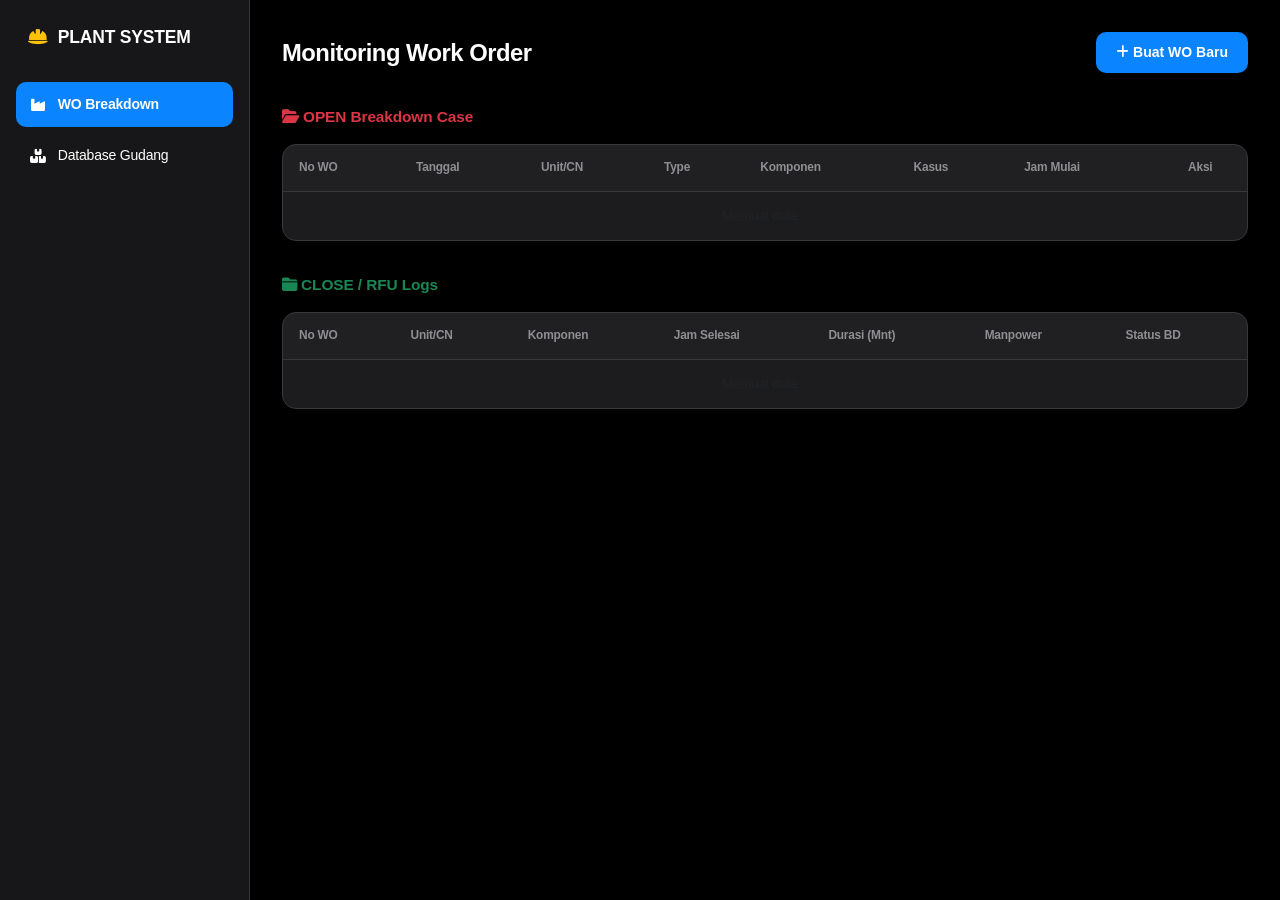
<file: index.html>
<!DOCTYPE html>
<html lang="en">
<head>
  <meta charset="utf-8" />
  <title>PLANT SYSTEM</title>
  <meta name="viewport" content="width=device-width, initial-scale=1" />
  <link href="https://cdn.jsdelivr.net/npm/bootstrap@5.3.3/dist/css/bootstrap.min.css" rel="stylesheet" />
  <link rel="stylesheet" href="https://cdnjs.cloudflare.com/ajax/libs/font-awesome/6.4.2/css/all.min.css" />
  
  <!-- HUBUNGKAN KE FILE STYLE.CSS DI GITHUB ANDA -->
  <link rel="stylesheet" href="style.css" />
</head>
<body>

  <div class="loading-overlay d-none" id="loadingOverlay">
    <div class="spinner"></div>
    <div class="fw-bold text-light" id="loadingText">Menghubungkan ke Server...</div>
  </div>

  <!-- NAVIGATION SIDEBAR (iOS STYLE) -->
  <div class="sidebar">
    <div class="sidebar-brand"><i class="fa fa-helmet-safety text-warning"></i> PLANT SYSTEM</div>
    <ul class="nav flex-column p-0 m-0">
      <li><a href="#" class="nav-link active" id="menu-plant" onclick="switchTab('wo')"><i class="fa fa-industry"></i> WO Breakdown</a></li>
      <li><a href="#" class="nav-link" id="menu-inventory" onclick="switchTab('inventory')"><i class="fa fa-boxes-stacked"></i> Database Gudang</a></li>
    </ul>
  </div>

  <!-- APPLICATION FRAMEWORK SURFACE -->
  <div class="main-container" id="mainApp">
    
    <!-- MODULE INTERFACE 1: WORK ORDERS -->
    <div id="plant-wo-content">
      <div class="dashboard-title d-flex flex-column flex-md-row justify-content-between align-items-md-center gap-3">
        <span>Monitoring Work Order</span>
        <button class="btn btn-main" id="btnShowFormWO"><i class="fa fa-plus"></i> Buat WO Baru</button>
      </div>

      <div class="section-title text-danger"><i class="fa fa-folder-open"></i> OPEN Breakdown Case</div>
      <div class="table-responsive">
        <table class="main-table">
          <thead>
            <tr>
              <th>No WO</th><th>Tanggal</th><th>Unit/CN</th><th>Type</th><th>Komponen</th><th>Kasus</th><th>Jam Mulai</th><th class="text-center">Aksi</th>
            </tr>
          </thead>
          <tbody id="mainTableBodyOpen">
            <tr><td colspan="8" class="text-center text-muted">Memuat data...</td></tr>
          </tbody>
        </table>
      </div>

      <div class="section-title text-success"><i class="fa fa-folder-closed"></i> CLOSE / RFU Logs</div>
      <div class="table-responsive">
        <table class="main-table">
          <thead>
            <tr>
              <th>No WO</th><th>Unit/CN</th><th>Komponen</th><th>Jam Selesai</th><th>Durasi (Mnt)</th><th>Manpower</th><th>Status BD</th>
            </tr>
          </thead>
          <tbody id="mainTableBodyClose">
            <tr><td colspan="7" class="text-center text-muted">Memuat data...</td></tr>
          </tbody>
        </table>
      </div>
    </div>

    <!-- MODULE INTERFACE 2: INVENTORY -->
    <div id="inventory-content" class="d-none">
      <div class="dashboard-title d-flex flex-column flex-md-row justify-content-between align-items-md-center gap-3">
        <span>Logistik Suku Cadang</span>
        <div class="d-flex gap-2">
          <button class="btn btn-apple-primary btn-sm" data-bs-toggle="modal" data-bs-target="#modalMasterBarangBaru"><i class="fa fa-plus-circle"></i> Item Baru</button>
          <button class="btn btn-apple-success btn-sm px-3" data-bs-toggle="modal" data-bs-target="#modalBarangMasuk"><i class="fa fa-cart-plus"></i> Barang Masuk</button>
        </div>
      </div>
      <div class="table-responsive">
        <table class="main-table">
          <thead>
            <tr>
              <th>Item ID</th><th>Nama Item</th><th>Part No</th><th>Persamaan 1/2</th><th>Satuan</th><th>Kategori</th><th>Stok Fisik</th><th>Available Stock</th><th>Harga Update</th>
            </tr>
          </thead>
          <tbody id="dbBarangTableBody">
            <tr><td colspan="9" class="text-center text-muted">Memuat database gudang...</td></tr>
          </tbody>
        </table>
      </div>
    </div>

    <!-- MODAL: REGISTER NEW MASTER ITEM -->
    <div class="modal fade" id="modalMasterBarangBaru" tabindex="-1">
      <div class="modal-dialog modal-dialog-centered">
        <div class="modal-content">
          <form id="formMasterBarangBaru" autocomplete="off">
            <div class="modal-header">
              <h5 class="modal-title"><i class="fa fa-box text-primary"></i> Daftarkan Item Baru</h5>
              <button type="button" class="btn-close btn-close-white" data-bs-dismiss="modal"></button>
            </div>
            <div class="modal-body">
              <div class="row">
                <div class="col-6 mb-3"><label class="form-label">Item ID Baru</label><input type="text" class="form-control" id="mItemId" placeholder="ITM-001" required></div>
                <div class="col-6 mb-3"><label class="form-label">Kategori</label><input type="text" class="form-control" id="mKategori" placeholder="Hose" required></div>
              </div>
              <div class="mb-3"><label class="form-label">Nama Barang</label><input type="text" class="form-control" id="mItem" required></div>
              <div class="mb-3"><label class="form-label">Part No</label><input type="text" class="form-control" id="mPartNo" required></div>
              <div class="row">
                <div class="col-6 mb-3"><label class="form-label">Persamaan 1</label><input type="text" class="form-control" id="mPersamaan1" placeholder="-"></div>
                <div class="col-6 mb-3"><label class="form-label">Persamaan 2</label><input type="text" class="form-control" id="mPersamaan2" placeholder="-"></div>
              </div>
              <div class="row">
                <div class="col-6 mb-3"><label class="form-label">Satuan</label><input type="text" class="form-control" id="mSatuan" placeholder="pcs" required></div>
                <div class="col-6 mb-3"><label class="form-label">Harga Awal</label><input type="text" class="form-control" id="mHarga" value="Rp 0" required></div>
              </div>
              <div class="mb-2"><label class="form-label">Stok Awal Fisik</label><input type="number" class="form-control" id="mStock" value="0" min="0"></div>
            </div>
            <div class="modal-footer">
              <button type="submit" class="btn btn-apple-primary w-100">Daftarkan Suku Cadang</button>
            </div>
          </form>
        </div>
      </div>
    </div>

    <!-- MODAL: INPUT INVENTORY IN (RESTOCK) -->
    <div class="modal fade" id="modalBarangMasuk" tabindex="-1">
      <div class="modal-dialog modal-dialog-centered">
        <div class="modal-content">
          <form id="formBarangMasuk" autocomplete="off">
            <div class="modal-header">
              <h5 class="modal-title"><i class="fa fa-truck-loading text-success"></i> Catat Logistik Masuk</h5>
              <button type="button" class="btn-close btn-close-white" data-bs-dismiss="modal"></button>
            </div>
            <div class="modal-body">
              <div class="row">
                <div class="col-6 mb-3"><label class="form-label">Tanggal Beli</label><input type="date" class="form-control" id="bmDate" required></div>
                <div class="col-6 mb-3"><label class="form-label">Item ID</label><input type="text" class="form-control" id="bmItemId" placeholder="Cari Item ID..." list="itemIdSuggest" required></div>
              </div>
              <div class="mb-3"><label class="form-label">Nama Item</label><input type="text" class="form-control" id="bmItem" required></div>
              <div class="row">
                <div class="col-6 mb-3"><label class="form-label">Part No</label><input type="text" class="form-control" id="bmPartNo" required></div>
                <div class="col-6 mb-3"><label class="form-label">Merk / Brand</label><input type="text" class="form-control" id="bmMerk" placeholder="Genuine"></div>
              </div>
              <div class="mb-3"><label class="form-label">Vendor / Supplier</label><input type="text" class="form-control" id="bmVendor" required></div>
              <div class="row">
                <div class="col-4 mb-3"><label class="form-label">Qty</label><input type="number" class="form-control" id="bmQty" value="1" min="1" required></div>
                <div class="col-4 mb-3"><label class="form-label">Satuan</label><input type="text" class="form-control" id="bmSatuan" placeholder="pcs" required></div>
                <div class="col-4 mb-3"><label class="form-label">Kategori</label><input type="text" class="form-control" id="bmKategori" placeholder="Filter"></div>
              </div>
              <div class="mb-2"><label class="form-label">Harga Satuan</label><input type="text" class="form-control" id="bmPrice" value="Rp 0" required></div>
            </div>
            <div class="modal-footer">
              <button type="submit" class="btn btn-apple-success w-100">Simpan Log Masuk & Sinkronisasi</button>
            </div>
          </form>
        </div>
      </div>
    </div>

    <!-- MODAL MASTER CONTROL: FORM INPUT & CLOSE WORK ORDER -->
    <div class="modal fade" id="modalFormWO" tabindex="-1">
      <div class="modal-dialog modal-lg modal-dialog-centered">
        <div class="modal-content">
          <form id="mainWOForm" autocomplete="off">
            <div class="modal-header">
              <h5 class="modal-title" id="modalWOTitle">Form Input Operasional WO</h5>
              <button type="button" class="btn-close btn-close-white" data-bs-dismiss="modal"></button>
            </div>
            <div class="modal-body" style="max-height: 70vh; overflow-y: auto;">
              <div class="row">
                <div class="col-md-4 mb-3"><label class="form-label">No WO</label><input type="text" class="form-control" id="inNoWo" required></div>
                <div class="col-md-4 mb-3"><label class="form-label">Tanggal</label><input type="date" class="form-control" id="inTanggal" required></div>
                <div class="col-md-4 mb-3"><label class="form-label">Unit/CN</label><input type="text" class="form-control" id="inUnit" required></div>
              </div>
              <div class="row">
                <div class="col-md-4 mb-3"><label class="form-label">Type Unit</label><input type="text" class="form-control" id="inType" required></div>
                <div class="col-md-4 mb-3"><label class="form-label">Komponen</label><input type="text" class="form-control" id="inKomponen" required></div>
                <div class="col-md-4 mb-3"><label class="form-label">Sub Komponen</label><input type="text" class="form-control" id="inSubKomponen"></div>
              </div>
              <div class="mb-3"><label class="form-label">Deskripsi Kerusakan Awal</label><textarea class="form-control" id="inDeskripsi" rows="2" required></textarea></div>
              <div class="row">
                <div class="col-md-6 mb-3"><label class="form-label">Jam Mulai Breakdown</label><input type="time" class="form-control" id="inJamMulai" required></div>
                <div class="col-md-6 mb-3"><label class="form-label">Status Breakdown Case</label><select class="form-select" id="inStatusBD"><option value="Breakdown">Breakdown</option><option value="RFU">RFU</option></select></div>
              </div>
              
              <!-- CLOSING WORK ORDER SUB PANEL -->
              <div id="closeWOPanel" class="p-3 my-3 rounded d-none" style="background: rgba(0,0,0,0.2); border: 0.5px solid var(--ios-border);">
                <h6 class="text-warning mb-3"><i class="fa fa-wrench"></i> Formulir Penutupan Kasus (Close RFU)</h6>
                <div class="row">
                  <div class="col-md-6 mb-3"><label class="form-label">Jam Selesai Perbaikan</label><input type="time" class="form-control" id="inJamSelesai"></div>
                  <div class="col-md-6 mb-3"><label class="form-label">Status Hasil Pekerjaan</label><select class="form-select" id="inStatusKerja"><option value="Belum Selesai">Belum Selesai</option><option value="Selesai">Selesai (RFU)</option></select></div>
                </div>
                <div class="mb-3"><label class="form-label">Deskripsi Tindakan Lapangan</label><textarea class="form-control" id="inDescKerja" rows="2"></textarea></div>
                <div class="mb-3"><label class="form-label">Manpower (Pisahkan dengan Koma)</label><input type="text" class="form-control" id="inManpower" placeholder="Budi, Joko"></div>
                
                <!-- INNER PANEL SPHAREPART CONSUMPTION -->
                <div class="p-3 rounded" style="background: var(--ios-card); border: 0.5px solid var(--ios-border);">
                  <span class="d-block small text-info fw-bold mb-2">Input Suku Cadang Terpakai (Part Instal)</span>
                  <div class="row g-2">
                    <div class="col-md-3"><input type="text" class="form-control form-control-sm" id="matItemId" list="itemIdSuggest" placeholder="Cari Item ID..."></div>
                    <div class="col-md-3"><input type="text" class="form-control form-control-sm" id="matNama" placeholder="Nama Barang"></div>
                    <div class="col-md-3"><input type="text" class="form-control form-control-sm" id="matPartNo" placeholder="Part No"></div>
                    <div class="col-md-1"><input type="number" class="form-control form-control-sm" id="matQty" value="1" min="1"></div>
                    <div class="col-md-2"><input type="text" class="form-control form-control-sm" id="matSatuan" placeholder="pcs"></div>
                  </div>
                  <div class="row g-2 mt-2">
                    <div class="col-md-4"><input type="text" class="form-control form-control-sm" id="matHarga" value="Rp 0"></div>
                    <div class="col-md-4"><select class="form-select form-select-sm" id="matStatusMat"><option value="Terinstal">Terinstal</option><option value="Booking">Booking</option></select></div>
                    <div class="col-md-4"><button type="button" class="btn btn-info btn-sm w-100 fw-bold text-white" id="btnAddMaterial">Pasang Part</button></div>
                  </div>
                  <div class="table-responsive mt-3">
                    <table class="table table-dark table-sm small mb-0">
                      <thead><tr><th>Item ID</th><th>Nama Barang</th><th>Part No</th><th>Qty</th><th>Harga</th><th>Status</th><th class="text-center">Aksi</th></tr></thead>
                      <tbody id="materialListTableBody"></tbody>
                    </table>
                  </div>
                </div>
              </div>
            </div>
            <div class="modal-footer">
              <button type="submit" class="btn btn-apple-primary w-100" id="btnSubmitWO">Simpan Data Transaksi</button>
            </div>
          </form>
        </div>
      </div>
    </div>
  </div>

  <!-- SUGGESTION LIST SYSTEM FOR AUTOCOMPLETE -->
  <datalist id="itemIdSuggest"></datalist>

  <script src="https://cdn.jsdelivr.net/npm/bootstrap@5.3.3/dist/js/bootstrap.bundle.min.js"></script>
  <script>
    // =========================================================================
// =========================================================================
    // TEMPELKAN WEB APP URL GOOGLE SCRIPT ANDA DI BAWAH INI
    // =========================================================================
    const SCRIPT_URL = "https://script.google.com/macros/s/AKfycbwDz2f-scRyg-OVFNO4JX8evvRzm0Y--LQKGYSdfg90mldMwxlQbdTmh4E1-0tqNEVVfw/exec";

    let woData = [];
    let dbBarangData = [];
    let currentMaterials = [];
    let isEditMode = false;
    let isEditInventoryMode = false; // Deklarasikan di scope global luar
    let modalWOObj = null;

    // Fungsi Jembatan untuk Mengirim Data dari GitHub ke Google Script (doPost) via Fetch API
    async function sampaikanKeServer(actionName, dataPayload = {}) {
      try {
        let response = await fetch(SCRIPT_URL, {
          method: "POST",
          mode: "cors",
          headers: { "Content-Type": "text/plain" },
          body: JSON.stringify({ action: actionName, data: dataPayload })
        });
        let resultText = await response.text();
        return JSON.parse(resultText);
      } catch (err) {
        return { status: "error", message: err.toString() };
      }
    }

    // ==================== DAFTAR FUNGSI GLOBAL (DILUAR EVENT LISTENERS) ====================
    
    // 1. OPERASIONAL WORK ORDER
    window.pemicuEditWO = function(nowo) {
      isEditMode = true;
      let wo = woData.find(w => w.nowo === nowo);
      if(!wo) return;

      document.getElementById('modalWOTitle').innerText = "Edit Data WO: " + nowo;
      document.getElementById('inNoWo').value = wo.nowo;
      document.getElementById('inTanggal').value = wo.tanggal;
      document.getElementById('inUnit').value = wo.unit;
      document.getElementById('inType').value = wo.type;
      document.getElementById('inKomponen').value = wo.komponen;
      document.getElementById('inSubKomponen').value = wo.subkomponen || "";
      document.getElementById('inDeskripsi').value = wo.deskripsi;
      document.getElementById('inJamMulai').value = wo.jamMulai;
      document.getElementById('inStatusBD').value = wo.status || "Breakdown";
      
      toggleWOFields(false); 
      document.getElementById('inNoWo').setAttribute('readonly', true);

      if(wo.status === "Breakdown") {
        document.getElementById('closeWOPanel').classList.add('d-none');
      } else {
        document.getElementById('closeWOPanel').classList.remove('d-none');
        document.getElementById('inJamSelesai').value = wo.jamSelesai || "";
        document.getElementById('inStatusKerja').value = wo.statusPekerjaan || "Selesai";
        document.getElementById('inDescKerja').value = wo.descPekerjaan || "";
        document.getElementById('inManpower').value = (wo.manpowerArr || []).join(", ");
      }

      currentMaterials = JSON.parse(JSON.stringify(wo.materialArr || []));
      renderMaterialSubTable();
      modalWOObj.show();
    };

    window.pemicuHapusWO = async function(nowo) {
      if(!confirm("Hapus Permanen No WO: " + nowo + " beserta relasi sparepart terpasang?")) return;
      showLoading(true, "Menghapus Transaksi WO...");
      let res = await sampaikanKeServer("delete_wo", { nowo: nowo });
      showLoading(false);
      if(res.status === "success") { alert("Data WO Berhasil Dihapus!"); refreshAllData(); }
      else { alert("Gagal: " + res.message); }
    };

    // 2. OPERASIONAL DATABASE INVENTORY
    window.pemicuEditInventory = function(itemId) {
      isEditInventoryMode = true;
      let item = dbBarangData.find(i => String(i["Item ID"]).trim() === itemId.trim());
      if(!item) return;

      document.getElementById('mItemId').value = item["Item ID"];
      document.getElementById('mItemId').setAttribute('readonly', true); 
      document.getElementById('mItem').value = item["Item"] || "";
      document.getElementById('mPartNo').value = item["Part-No"] || item["Part No"] || "";
      document.getElementById('mPersamaan1').value = item["Persamaan1"] || "";
      document.getElementById('mPersamaan2').value = item["Persamaan2"] || "";
      document.getElementById('mSatuan').value = item["Satuan"] || "";
      document.getElementById('mKategori').value = item["Kategori"] || "";
      document.getElementById('mStock').value = item["Stock"] || 0;
      document.getElementById('mHarga').value = formatRupiah(item["HARGA UPDATE"] || 0);

      let modalMaster = new bootstrap.Modal(document.getElementById('modalMasterBarangBaru'));
      document.getElementById('modalMasterBarangBaru').querySelector('.modal-title').innerText = "Edit Suku Cadang Master";
      modalMaster.show();
    };

    window.pemicuHapusInventory = async function(itemId) {
      if(!confirm("PERINGATAN: Menghapus Item ID [" + itemId + "] akan menghilangkan baris master suku cadang ini dari database. Lanjutkan?")) return;
      showLoading(true, "Menghapus Item Master...");
      let res = await sampaikanKeServer("delete_inventory", { itemId: itemId });
      showLoading(false);
      if(res.status === "success") { alert("Item Berhasil Dihapus dari Gudang!"); refreshAllData(); }
      else { alert("Gagal: " + res.message); }
    };

    // ==================== BINDING DOM EVENT LISTENER ====================
    document.addEventListener('DOMContentLoaded', () => {
      modalWOObj = new bootstrap.Modal(document.getElementById('modalFormWO'));
      
      refreshAllData();

      setupRupiahMasking('mHarga');
      setupRupiahMasking('bmPrice');
      setupRupiahMasking('matHarga');

      document.getElementById('btnShowFormWO').addEventListener('click', () => {
        isEditMode = false;
        document.getElementById('modalWOTitle').innerText = "Buat Transaksi WO Baru";
        document.getElementById('mainWOForm').reset();
        toggleWOFields(false);
        currentMaterials = [];
        renderMaterialSubTable();
        document.getElementById('closeWOPanel').classList.add('d-none');
        modalWOObj.show();
      });

      document.getElementById('btnAddMaterial').addEventListener('click', (e) => {
        e.preventDefault(); 
        const itemId = document.getElementById('matItemId').value.trim();
        const nama = document.getElementById('matNama').value.trim();
        const partNo = document.getElementById('matPartNo').value.trim();
        const qty = Number(document.getElementById('matQty').value) || 1;
        const harga = parseRupiah(document.getElementById('matHarga').value);
        const statusMat = document.getElementById('matStatusMat').value;
        const satuan = document.getElementById('matSatuan').value.trim() || "pcs";

        if(!nama) {
          alert("Nama Suku cadang wajib terisi!");
          return;
        }

        currentMaterials.push({ itemId, nama, partNo, qty, harga, statusMat, satuan });
        renderMaterialSubTable();

        document.getElementById('matItemId').value = '';
        document.getElementById('matNama').value = '';
        document.getElementById('matPartNo').value = '';
        document.getElementById('matQty').value = '1';
        document.getElementById('matHarga').value = 'Rp 0';
        document.getElementById('matSatuan').value = '';
        document.getElementById('matStatusMat').selectedIndex = 0;
      });

      document.getElementById('bmItemId').addEventListener('input', function() {
        const match = dbBarangData.find(i => String(i["Item ID"]).trim() === this.value.trim());
        if(match) {
          document.getElementById('bmItem').value = match["Item"] || "";
          document.getElementById('bmPartNo').value = match["Part-No"] || match["Part No"] || "";
          document.getElementById('bmSatuan').value = match["Satuan"] || "";
          document.getElementById('bmKategori').value = match["Kategori"] || "";
          document.getElementById('bmPrice').value = formatRupiah(match["HARGA UPDATE"] || 0);
        }
      });

      document.getElementById('matItemId').addEventListener('input', function() {
        const match = dbBarangData.find(i => String(i["Item ID"]).trim() === this.value.trim());
        if(match) {
          document.getElementById('matNama').value = match["Item"] || "";
          document.getElementById('matPartNo').value = match["Part-No"] || match["Part No"] || "";
          document.getElementById('matSatuan').value = match["Satuan"] || "";
          document.getElementById('matHarga').value = formatRupiah(match["HARGA UPDATE"] || 0);
        }
      });

      // Handler Submit Form WO
      document.getElementById('mainWOForm').addEventListener('submit', async function(e){
        e.preventDefault();
        showLoading(true, "Sinkronisasi Server Transaksi...");

        let payload = {
          nowo: document.getElementById('inNoWo').value,
          tanggal: document.getElementById('inTanggal').value,
          unit: document.getElementById('inUnit').value,
          type: document.getElementById('inType').value,
          komponen: document.getElementById('inKomponen').value,
          subkomponen: document.getElementById('inSubKomponen').value,
          deskripsi: document.getElementById('inDeskripsi').value,
          jamMulai: document.getElementById('inJamMulai').value,
          status: document.getElementById('inStatusBD').value,
          jamSelesai: document.getElementById('inJamSelesai').value || "",
          statusKerja: document.getElementById('inStatusKerja').value || "Belum Selesai",
          descKerja: document.getElementById('inDescKerja').value || "",
          manpower: document.getElementById('inManpower').value || "",
          materialArr: currentMaterials
        };

        if(isEditMode && payload.statusKerja === "Selesai") {
          payload.status = "RFU";
        }

        let actionType = isEditMode ? "close" : "create";
        
        let res = await sampaikanKeServer(actionType, payload);
        showLoading(false);
        if(res.status === "success") {
          alert("Data Transaksi WO Berhasil Diperbarui!");
          modalWOObj.hide();
          document.getElementById('mainWOForm').reset();
          currentMaterials = [];
          refreshAllData();
        } else {
          alert("Error Server: " + res.message);
        }
      });

      // Handler Register & Update Item Baru (Intercepted)
      document.getElementById('formMasterBarangBaru').addEventListener('submit', async function(e) {
        e.preventDefault();
        
        if(isEditInventoryMode) {
          // JALUR UPDATE JIKA SEDANG MODE EDIT
          showLoading(true, "Memperbarui Data Master Suku Cadang...");
          let payload = {
            itemId: document.getElementById('mItemId').value,
            item: document.getElementById('mItem').value,
            partNo: document.getElementById('mPartNo').value,
            persamaan1: document.getElementById('mPersamaan1').value,
            persamaan2: document.getElementById('mPersamaan2').value,
            satuan: document.getElementById('mSatuan').value,
            kategori: document.getElementById('mKategori').value,
            stock: document.getElementById('mStock').value,
            harga: parseRupiah(document.getElementById('mHarga').value)
          };

          let res = await sampaikanKeServer("update_inventory", payload);
          showLoading(false);
          if(res.status === "success") {
            alert("Data Suku Cadang Berhasil Diupdate!");
            bootstrap.Modal.getInstance(document.getElementById('modalMasterBarangBaru')).hide();
            document.getElementById('formMasterBarangBaru').reset();
            document.getElementById('mItemId').removeAttribute('readonly');
            isEditInventoryMode = false;
            refreshAllData();
          } else {
            alert("Error Server: " + res.message);
          }
        } else {
          // JALUR BUAT BARU JIKA TIDAK SEDANG EDIT MODE
          showLoading(true, "Mendaftarkan Item Baru...");
          let payload = {
            itemId: document.getElementById('mItemId').value,
            item: document.getElementById('mItem').value,
            partNo: document.getElementById('mPartNo').value,
            persamaan1: document.getElementById('mPersamaan1').value,
            persamaan2: document.getElementById('mPersamaan2').value,
            satuan: document.getElementById('mSatuan').value,
            kategori: document.getElementById('mKategori').value,
            stock: document.getElementById('mStock').value,
            harga: parseRupiah(document.getElementById('mHarga').value)
          };

          let res = await sampaikanKeServer("add_new_item", payload);
          showLoading(false);
          if(res.status === "success") {
            alert("Berhasil mendaftarkan item baru!");
            bootstrap.Modal.getInstance(document.getElementById('modalMasterBarangBaru')).hide();
            document.getElementById('formMasterBarangBaru').reset();
            refreshAllData();
          } else {
            alert("Error Server: " + res.message);
          }
        }
      });

      // Handler Log Barang Masuk
      document.getElementById('formBarangMasuk').addEventListener('submit', async function(e) {
        e.preventDefault();
        showLoading(true, "Memproses Restock Logistik...");
        
        let payload = {
          date: document.getElementById('bmDate').value,
          itemId: document.getElementById('bmItemId').value,
          item: document.getElementById('bmItem').value,
          partNo: document.getElementById('bmPartNo').value,
          merk: document.getElementById('bmMerk').value,
          vendor: document.getElementById('bmVendor').value,
          qty: document.getElementById('bmQty').value,
          satuan: document.getElementById('bmSatuan').value,
          kategori: document.getElementById('bmKategori').value,
          price: parseRupiah(document.getElementById('bmPrice').value)
        };

        let res = await sampaikanKeServer("restock_inventory", payload);
        showLoading(false);
        if(res.status === "success") {
          alert("Stok barang berhasil ditambahkan!");
          bootstrap.Modal.getInstance(document.getElementById('modalBarangMasuk')).hide();
          document.getElementById('formBarangMasuk').reset();
          refreshAllData();
        } else {
          alert("Error Server: " + res.message);
        }
      });
    });

    // ==================== OPERASI RENDER TABEL & UTILITY ====================
    async function refreshAllData() {
      showLoading(true, "Sinkronisasi Database...");
      
      let resWO = await sampaikanKeServer("read_wo");
      if(resWO.status === "success") {
        woData = resWO.data || [];
        renderWOTables();
      }
      
      let resInv = await sampaikanKeServer("read_inventory");
      showLoading(false);
      if(resInv.status === "success") {
        dbBarangData = resInv.data || [];
        renderInventoryTable(dbBarangData);
      }
    }

    function toggleWOFields(disable) {
      const fields = ['inNoWo', 'inTanggal', 'inUnit', 'inType', 'inKomponen', 'inSubKomponen', 'inDeskripsi', 'inJamMulai'];
      fields.forEach(f => {
        if(disable) document.getElementById(f).setAttribute('readonly', true);
        else document.getElementById(f).removeAttribute('readonly');
      });
      document.getElementById('inStatusBD').disabled = disable;
    }

    function renderInventoryTable(data) {
      const tbody = document.getElementById("dbBarangTableBody");
      const datalist = document.getElementById("itemIdSuggest");

      if(!data || data.length === 0) {
        tbody.innerHTML = `<tr><td colspan="10" class="text-center text-muted">Database Kosong</td></tr>`;
        return;
      }

      tbody.innerHTML = data.map(item => {
        let stock = Number(item["Stock"]) || 0;
        let avail = Number(item["Available Stock"] || item["Avaliable Stock"]) || 0;
        let style = avail <= 0 ? 'text-danger fw-bold' : avail <= 2 ? 'text-warning fw-bold' : '';
        let cleanId = String(item["Item ID"]).trim();

        return `
          <tr>
            <td class="text-info fw-bold">${cleanId || "-"}</td>
            <td>${item["Item"] || "-"}</td>
            <td>${item["Part-No"] || item["Part No"] || "-"}</td>
            <td>${item["Persamaan1"] || "-"} / ${item["Persamaan2"] || "-"}</td>
            <td>${item["Satuan"] || "-"}</td>
            <td><span class="badge bg-secondary">${item["Kategori"] || "-"}</span></td>
            <td>${stock}</td>
            <td class="${style}">${avail}</td>
            <td>${formatRupiah(item["HARGA UPDATE"] || 0)}</td>
            <td class="text-center">
              <div class="d-flex gap-1 justify-content-center">
                <button class="btn btn-apple-primary btn-sm px-2" onclick="pemicuEditInventory('${cleanId}')"><i class="fa fa-edit"></i></button>
                <button class="btn btn-apple-danger btn-sm px-2" onclick="pemicuHapusInventory('${cleanId}')"><i class="fa fa-trash"></i></button>
              </div>
            </td>
          </tr>
        `;
      }).join("");

      if(datalist) {
        datalist.innerHTML = data.map(i =>
          `<option value="${i["Item ID"]}">${i["Item"]} [${i["Part-No"] || i["Part No"] || "-"}]</option>`
        ).join("");
      }
    }

    function renderWOTables() {
      const openT = document.getElementById('mainTableBodyOpen');
      const closeT = document.getElementById('mainTableBodyClose');
      let openHTML = "";
      let closeHTML = "";

      woData.forEach(wo => {
        if(wo.status !== "RFU") {
          openHTML += `
            <tr>
              <td class="fw-bold text-primary">${wo.nowo}</td>
              <td>${wo.tanggal}</td>
              <td><span class="badge bg-secondary">${wo.unit}</span></td>
              <td>${wo.type}</td>
              <td>${wo.komponen}</td>
              <td>${wo.deskripsi}</td>
              <td>${wo.jamMulai}</td>
              <td class="text-center">
                <div class="d-flex gap-1 justify-content-center">
                  <button class="btn btn-apple-success btn-sm px-2" onclick="openFormClose('${wo.nowo}')">Close</button>
                  <button class="btn btn-apple-primary btn-sm px-2" onclick="pemicuEditWO('${wo.nowo}')"><i class="fa fa-edit"></i></button>
                  <button class="btn btn-apple-danger btn-sm px-2" onclick="pemicuHapusWO('${wo.nowo}')"><i class="fa fa-trash"></i></button>
                </div>
              </td>
            </tr>`;
        } else {
          closeHTML += `
            <tr>
              <td class="text-muted">${wo.nowo}</td>
              <td><span class="badge bg-secondary">${wo.unit}</span></td>
              <td>${wo.komponen}</td>
              <td>${wo.jamSelesai || '-'}</td>
              <td>${wo.durasiMenit || '-'}</td>
              <td>${(wo.manpowerArr || []).join(", ")}</td>
              <td><span class="badge bg-success">RFU</span></td>
              <td class="text-center">
                <div class="d-flex gap-1 justify-content-center">
                  <button class="btn btn-apple-primary btn-sm px-2" onclick="pemicuEditWO('${wo.nowo}')"><i class="fa fa-edit"></i></button>
                  <button class="btn btn-apple-danger btn-sm px-2" onclick="pemicuHapusWO('${wo.nowo}')"><i class="fa fa-trash"></i></button>
                </div>
              </td>
            </tr>`;
        }
      });

      openT.innerHTML = openHTML || `<tr><td colspan="8" class="text-center text-muted">Tidak ada penanganan open</td></tr>`;
      closeT.innerHTML = closeHTML || `<tr><td colspan="8" class="text-center text-muted">Riwayat kosong</td></tr>`;
    }

    function renderMaterialSubTable() {
      const tbody = document.getElementById('materialListTableBody');
      if (!tbody) return;
      if (currentMaterials.length === 0) {
        tbody.innerHTML = `<tr><td colspan="7" class="text-center text-muted py-2">Belum ada part dimasukkan</td></tr>`;
        return;
      }
      tbody.innerHTML = currentMaterials.map((mat, idx) => `
        <tr>
          <td>${mat.itemId || '-'}</td>
          <td>${mat.nama || '-'}</td>
          <td>${mat.partNo || '-'}</td>
          <td>${mat.qty}</td>
          <td>${formatRupiah(mat.harga)}</td>
          <td><span class="badge bg-secondary">${mat.statusMat}</span></td>
          <td class="text-center">
            <button type="button" class="btn btn-apple-danger btn-sm px-2 py-1" onclick="removeMaterial(${idx})"><i class="fa fa-trash"></i></button>
          </td>
        </tr>
      `).join("");
    }

    window.removeMaterial = function(idx) {
      currentMaterials.splice(idx, 1);
      renderMaterialSubTable();
    };

    window.openFormClose = function(nowo) {
      isEditMode = true;
      let wo = woData.find(w => w.nowo === nowo);
      if(!wo) return;

      document.getElementById('modalWOTitle').innerText = "Form Penutupan Kasus WO: " + nowo;
      document.getElementById('inNoWo').value = wo.nowo;
      document.getElementById('inTanggal').value = wo.tanggal;
      document.getElementById('inUnit').value = wo.unit;
      document.getElementById('inType').value = wo.type;
      document.getElementById('inKomponen').value = wo.komponen;
      document.getElementById('inSubKomponen').value = wo.subkomponen || "";
      document.getElementById('inDeskripsi').value = wo.deskripsi;
      document.getElementById('inJamMulai').value = wo.jamMulai;
      document.getElementById('inStatusBD').value = "RFU";
      
      toggleWOFields(true);

      currentMaterials = [];
      renderMaterialSubTable();
      document.getElementById('closeWOPanel').classList.remove('d-none');
      modalWOObj.show();
    };

    window.switchTab = function(tabName) {
      const menuWo = document.getElementById('menu-plant');
      const menuInv = document.getElementById('menu-inventory');
      const contentWo = document.getElementById('plant-wo-content');
      const contentInv = document.getElementById('inventory-content');

      if(tabName === 'wo') {
        menuWo.classList.add('active');
        menuInv.classList.remove('active');
        contentWo.classList.remove('d-none');
        contentInv.classList.add('d-none');
      } else {
        menuWo.classList.remove('active');
        menuInv.classList.add('active');
        contentWo.classList.add('d-none');
        contentInv.classList.remove('d-none');
      }
    };

    function showLoading(show, text="Loading...") {
      const el = document.getElementById('loadingOverlay');
      document.getElementById('loadingText').innerText = text;
      if(show) el.classList.remove('d-none');
      else el.classList.add('d-none');
    }

    function formatRupiah(num){
      return "Rp " + Number(num || 0).toLocaleString("id-ID");
    }
    
    function parseRupiah(str){
      return Number(String(str).replace(/[^0-9]/g,'')) || 0;
    }

    function setupRupiahMasking(id) {
      const input = document.getElementById(id);
      if(!input) return;
      input.addEventListener('input', function() {
        let val = parseRupiah(this.value);
        this.value = formatRupiah(val);
      });
      input.addEventListener('focus', function() {
        if(this.value === 'Rp 0') this.value = '';
      });
      input.addEventListener('blur', function() {
        if(this.value === '') this.value = 'Rp 0';
      });
    }
    
  </script>
</body>
</html>
</file>
<file: style.css>
:root {
  --ios-bg: #000000;
  --ios-surface: #1c1c1e;
  --ios-card: #2c2c2e;
  --ios-input: #3a3a3c;
  --ios-primary: #0a84ff;
  --ios-success: #30d158;
  --ios-danger: #ff453a;
  --ios-warning: #ff9f0a;
  --ios-text: #ffffff;
  --ios-muted: #8e8e93;
  --ios-border: #38383a;
  font-size: 14px;
}

html, body {
  background: var(--ios-bg);
  color: var(--ios-text);
  font-family: -apple-system, BlinkMacSystemFont, "SF Pro Text", "SF Pro Display", "Helvetica Neue", Arial, sans-serif;
  -webkit-font-smoothing: antialiased;
  letter-spacing: -0.2px;
  padding: 0;
  margin: 0;
}

/* SIDEBAR IOS STYLE */
.sidebar {
  width: 250px;
  background: rgba(28, 28, 30, 0.85);
  backdrop-filter: blur(20px);
  -webkit-backdrop-filter: blur(20px);
  height: 100vh;
  position: fixed;
  top: 0;
  left: 0;
  padding: 24px 16px;
  border-right: 0.5px solid var(--ios-border);
  z-index: 100;
}

.sidebar-brand {
  font-size: 1.25rem;
  font-weight: 700;
  color: var(--ios-text);
  margin-bottom: 32px;
  padding-left: 12px;
  display: flex;
  align-items: center;
  gap: 10px;
}

.nav-link {
  color: var(--ios-text);
  font-weight: 500;
  padding: 12px 14px;
  border-radius: 10px;
  margin-bottom: 6px;
  display: flex;
  align-items: center;
  gap: 12px;
  transition: background 0.2s, color 0.2s;
  text-decoration: none;
}

.nav-link:hover {
  background: rgba(255, 255, 255, 0.05);
}

.nav-link.active {
  background: var(--ios-primary);
  color: #fff;
  font-weight: 600;
}

/* MAIN CONTAINER */
.main-container {
  margin-left: 250px;
  padding: 32px;
  min-height: 100vh;
}

.dashboard-title {
  font-size: 1.7rem;
  font-weight: 700;
  letter-spacing: -0.5px;
  margin-bottom: 24px;
}

.section-title {
  font-size: 1.1rem;
  font-weight: 600;
  margin-top: 32px;
  margin-bottom: 16px;
  letter-spacing: -0.1px;
}

/* IOS APPLE TABLE CARD */
.table-responsive {
  background: var(--ios-surface);
  border-radius: 14px;
  border: 0.5px solid var(--ios-border);
  overflow: hidden;
  margin-bottom: 24px;
}

.main-table {
  width: 100%;
  border-collapse: collapse;
  margin: 0;
}

.main-table th {
  background: rgba(255, 255, 255, 0.02);
  color: var(--ios-muted);
  font-weight: 600;
  font-size: 0.85rem;
  padding: 14px 16px;
  border-bottom: 0.5px solid var(--ios-border);
  text-transform: none;
}

.main-table td {
  padding: 14px 16px;
  border-bottom: 0.5px solid var(--ios-border);
  font-size: 0.95rem;
  color: var(--ios-text);
}

.main-table tr:last-child td {
  border-bottom: none;
}

/* IOS CONTROLS & FORMS */
.btn-main, .btn-apple-primary {
  background: var(--ios-primary);
  color: #ffffff;
  font-weight: 600;
  border-radius: 10px;
  padding: 10px 20px;
  border: none;
  transition: opacity 0.15s;
}
.btn-main:hover, .btn-apple-primary:hover {
  opacity: 0.85;
  color: #ffffff;
}

.btn-apple-success { background: var(--ios-success); color: #fff; font-weight: 600; border-radius: 10px; border:none;}
.btn-apple-danger { background: var(--ios-danger); color: #fff; font-weight: 600; border-radius: 10px; border:none;}

.form-control, .form-select {
  background: var(--ios-input);
  border: none;
  color: var(--ios-text);
  border-radius: 10px;
  padding: 12px 14px;
  font-size: 0.95rem;
}

.form-control:focus, .form-select:focus {
  background: var(--ios-input);
  box-shadow: 0 0 0 3px rgba(10, 132, 255, 0.3);
  color: var(--ios-text);
}

.form-label {
  font-weight: 500;
  font-size: 0.85rem;
  color: var(--ios-muted);
  margin-bottom: 6px;
}

/* MODAL MODIFICATION FOR IOS BLUR */
.modal-content {
  background: rgba(44, 44, 46, 0.95) !important;
  backdrop-filter: blur(30px);
  -webkit-backdrop-filter: blur(30px);
  border: 0.5px solid var(--ios-border) !important;
  border-radius: 14px !important;
}
.modal-header, .modal-footer {
  border-color: var(--ios-border) !important;
}

/* LOADER GLASS MORPHISM */
.loading-overlay {
  position: fixed;
  top: 0; left: 0; width: 100%; height: 100%;
  background: rgba(0, 0, 0, 0.7);
  backdrop-filter: blur(15px);
  -webkit-backdrop-filter: blur(15px);
  z-index: 9999;
  display: flex;
  flex-direction: column;
  justify-content: center;
  align-items: center;
  gap: 16px;
}

.spinner {
  width: 40px; height: 40px;
  border: 3px solid rgba(255,255,255,0.1);
  border-top-color: var(--ios-primary);
  border-radius: 50%;
  animation: spin 0.8s linear infinite;
}
@keyframes spin { to { transform: rotate(360deg); } }

/* BADGE SYSTEM */
.badge {
  padding: 6px 10px;
  border-radius: 6px;
  font-weight: 600;
  font-size: 0.75rem;
}
.badge.bg-success { background-color: rgba(48, 209, 88, 0.15) !important; color: var(--ios-success); }
.badge.bg-secondary { background-color: rgba(142, 142, 147, 0.15) !important; color: var(--ios-muted); }

/* RESPONSIVE LAYOUT */
@media (max-width: 991.98px) {
  .sidebar { width: 100%; height: auto; position: relative; padding: 16px; }
  .main-container { margin-left: 0; padding: 16px; }
  .sidebar-brand { margin-bottom: 16px; }
  .nav { flex-direction: row !important; gap: 8px; }
  .nav-link { margin-bottom: 0; flex: 1; justify-content: center; }
}
</file>
